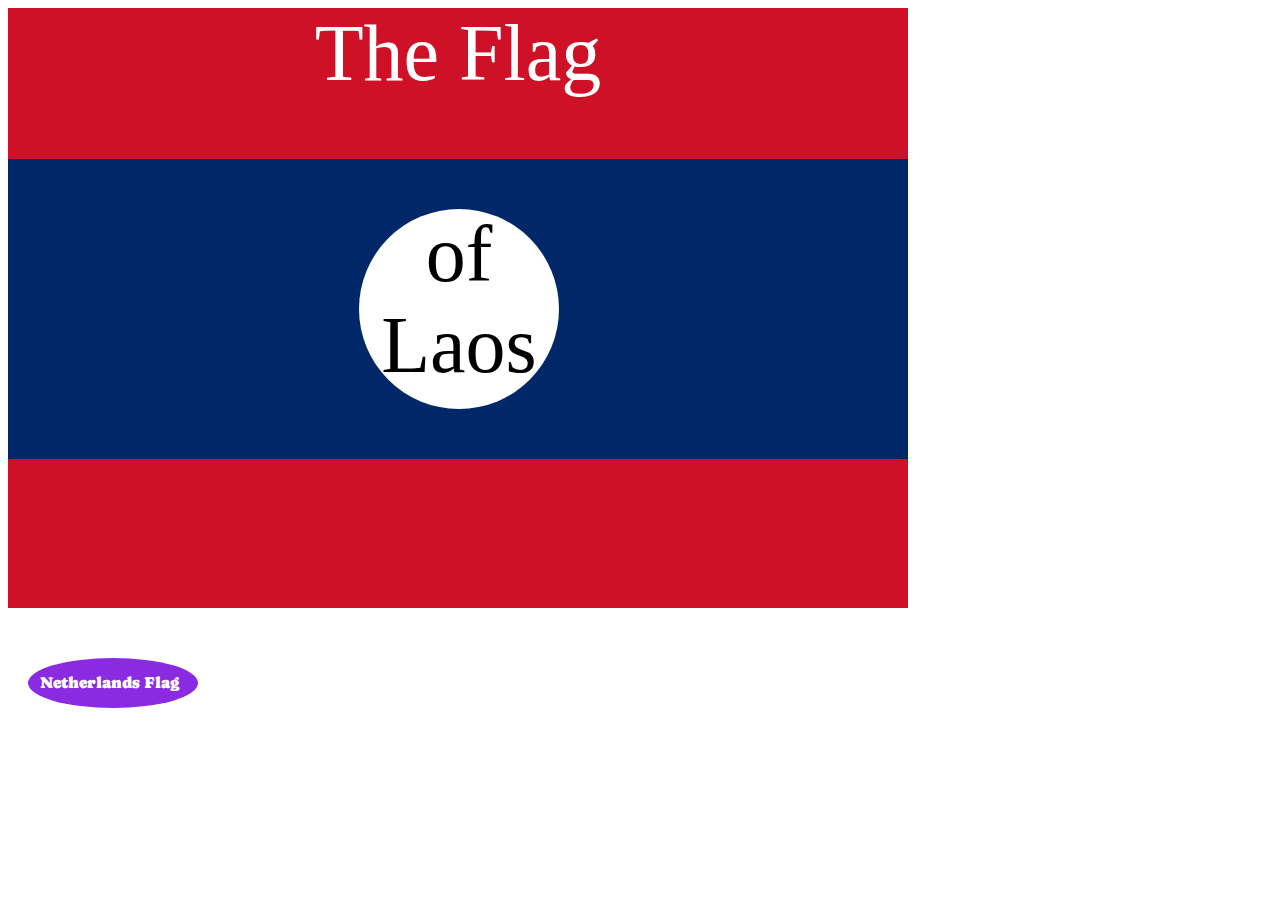
<file: index.html>
<!DOCTYPE html>
<html lang="en">

<head>
  <meta charset="UTF-8">
  <title>CSS Flag Project</title>
  <style>
    /* Write your CSS Code here */
    .flag{
      background-color: #CE1126;
      height: 600px;
      width: 900px;
      position: relative;
    }
    div > div{
      background-color: #002868 ;
      width: 900px;
      height: 50%;
      position: relative;
      top:10%   
    }
    p{
      font-size: 80px;
      margin: 0px;
      text-align: center;
      color: white;
    }
     div > div p{
      background-color: white;
      height: 200px;
      width: 200px;
      border-radius: 50%;
      position:absolute;
      top: 13%;
      left: 39%;
      color: black;
    }
    .ned{
      margin-top: 20px;
      background-color:blueviolet;
      height: 50px;
      width:170px;
      border-radius: 50%;
      position: relative;
      top: 30px;
      left: 20px;
    }
    a{
      text-decoration: none;
      color: white;
      margin: 0px;
      text-align: center;
      position: relative;
      top: 30%;
      left: 7%;
        font-family: "Caprasimo", serif;
  font-weight: 100;
  font-style: normal;
    }
    
  </style>
<link rel="preconnect" href="https://fonts.googleapis.com">
<link rel="preconnect" href="https://fonts.gstatic.com" crossorigin>
<link href="https://fonts.googleapis.com/css2?family=Caprasimo&display=swap" rel="stylesheet"></head>


<body>
  <div class="flag">
    <p>The Flag</p>
    <div>
      <div>
        <p>of Laos</p>
      </div>
    </div>
  </div>
  <div class="ned">
      <a href="./ned flag/index.html">Netherlands Flag</a>
</div>
</body>

</html>
</file>
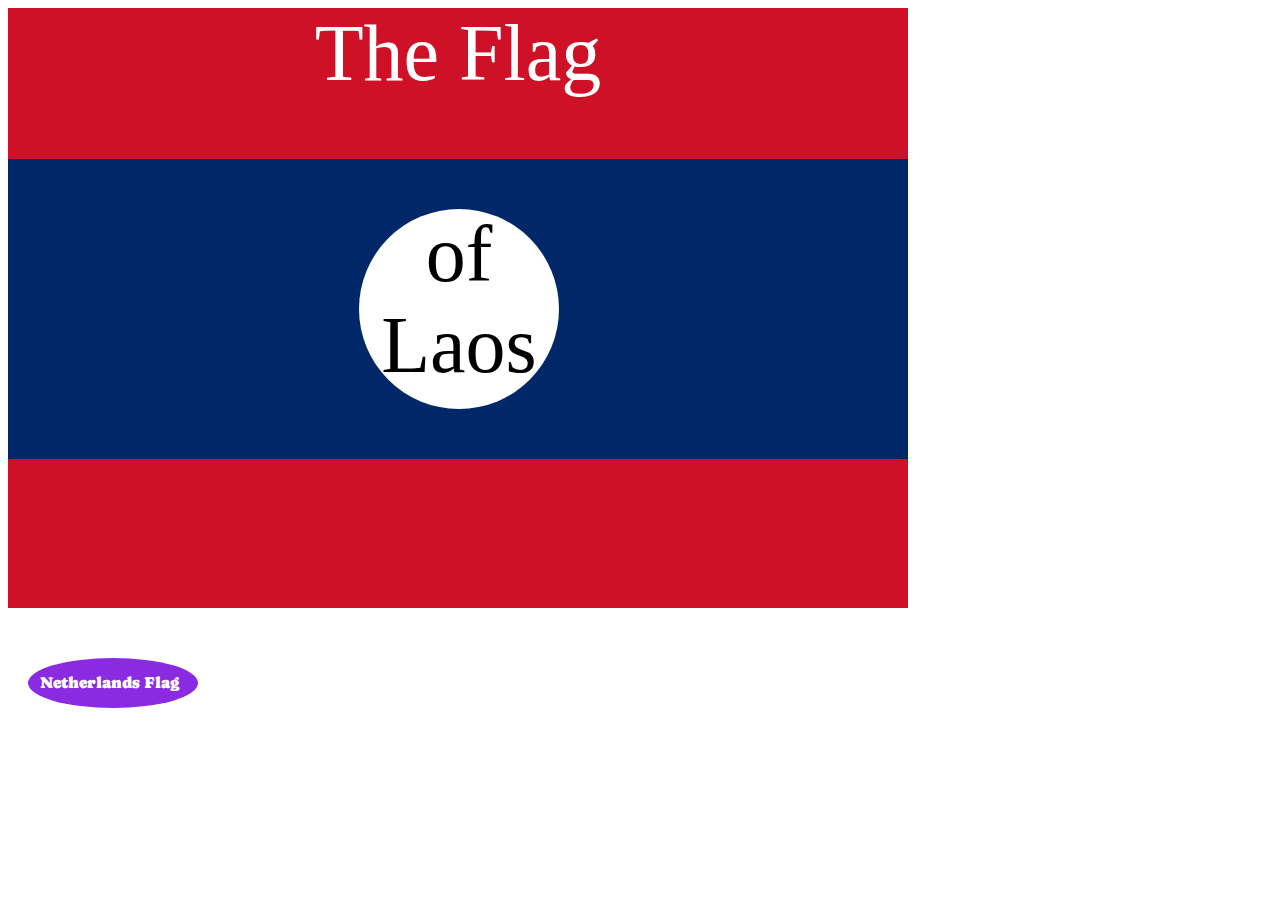
<file: 7.3 CSS Flag Project/index.html>
<!DOCTYPE html>
<html lang="en">

<head>
  <meta charset="UTF-8">
  <title>CSS Flag Project</title>
  <style>
    /* Write your CSS Code here */
    .flag{
      background-color: #CE1126;
      height: 600px;
      width: 900px;
      position: relative;
    }
    div > div{
      background-color: #002868 ;
      width: 900px;
      height: 50%;
      position: relative;
      top:10%   
    }
    p{
      font-size: 80px;
      margin: 0px;
      text-align: center;
      color: white;
    }
     div > div p{
      background-color: white;
      height: 200px;
      width: 200px;
      border-radius: 50%;
      position:absolute;
      top: 13%;
      left: 39%;
      color: black;
    }
    .ned{
      margin-top: 20px;
      background-color:blueviolet;
      height: 50px;
      width:170px;
      border-radius: 50%;
      position: relative;
      top: 30px;
      left: 20px;
    }
    a{
      text-decoration: none;
      color: white;
      margin: 0px;
      text-align: center;
      position: relative;
      top: 30%;
      left: 7%;
        font-family: "Caprasimo", serif;
  font-weight: 100;
  font-style: normal;
    }
    
  </style>
<link rel="preconnect" href="https://fonts.googleapis.com">
<link rel="preconnect" href="https://fonts.gstatic.com" crossorigin>
<link href="https://fonts.googleapis.com/css2?family=Caprasimo&display=swap" rel="stylesheet"></head>


<body>
  <div class="flag">
    <p>The Flag</p>
    <div>
      <div>
        <p>of Laos</p>
      </div>
    </div>
  </div>
  <div class="ned">
      <a href="../ned flag/index.html">Netherlands Flag</a>
</div>
</body>

</html>
</file>
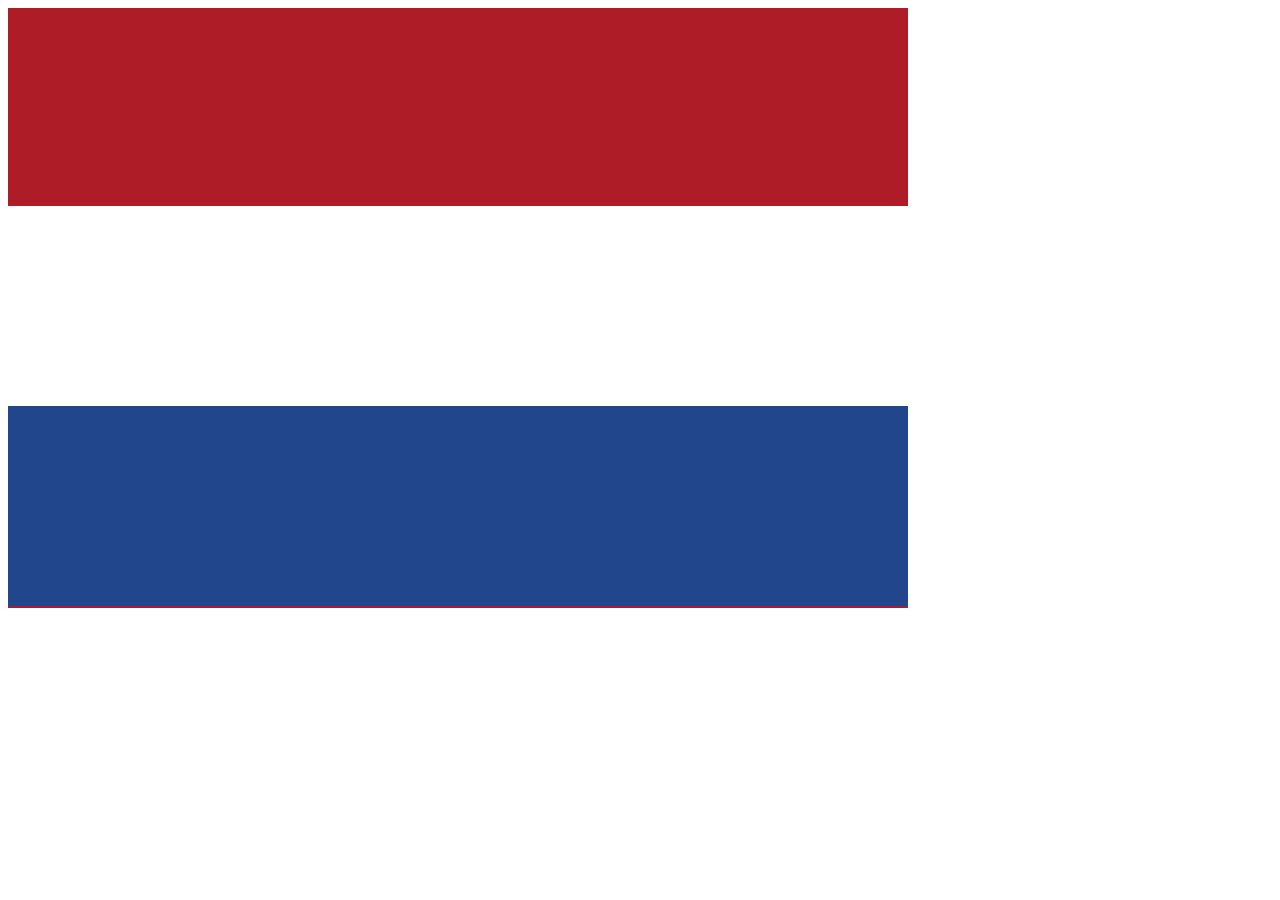
<file: ned flag/index.html>
<!DOCTYPE html>
<html lang="en">
<head>
    <meta charset="UTF-8">
    <title>Netherlands</title>
    <link rel="stylesheet" href="styles.css">
</head>
<body>
    <div class="box">
        <div>
        </div>
        <div class="blue">
            </div>
    </div>
    
</body>
</html>
</file>
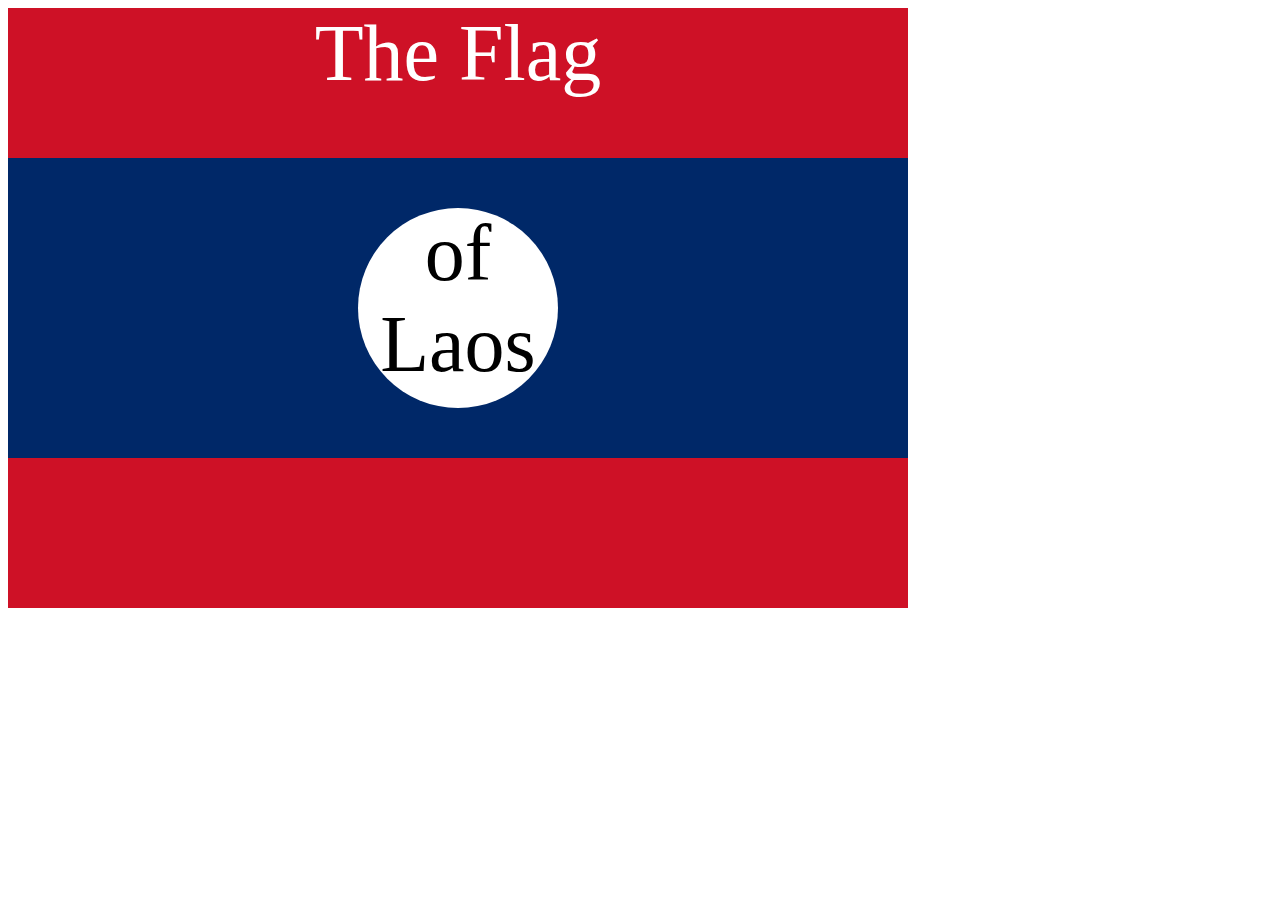
<file: 7.3 CSS Flag Project/solution.html>
<!DOCTYPE html>
<html lang="en">

<head>
  <meta charset="UTF-8">
  <title>CSS Flag Project</title>
  <style>
    .flag {
      width: 900px;
      height: 600px;
      position: relative;
      background-color: #CE1126;

    }

    .flag > div {
      background-color: #002868;
      height: 300px;
      width: 100%;
      position: absolute;
      top: 150px;
    }

    .flag > div > div {
      background-color: white;
      position: absolute;

      height: 200px;
      width: 200px;
      border-radius: 50%;
      top: 50px;
      left: 350px;
    }

    p {
      font-size: 5rem;
      color: white;
      text-align: center;
      padding: 0;
      margin: 0;
    }

    .flag>div div p {
      color: black;
    }
  </style>
</head>

<body>
  <div class="flag">
    <p>The Flag</p>
    <div>
      <div>
        <p>of Laos</p>
      </div>
    </div>
  </div>
</body>

</html>
</file>
<file: ned flag/styles.css>
.box{
    background-color: #ae1c28;
    height: 600px;
    width: 900px;
    position: relative;
}
div > div{
    background-color: white;
    height: 33.3%;
    position: relative;
    top: 33%;
}
div > .blue{
    background-color:#21468b ;
    height: 33.3%;
}
</file>
